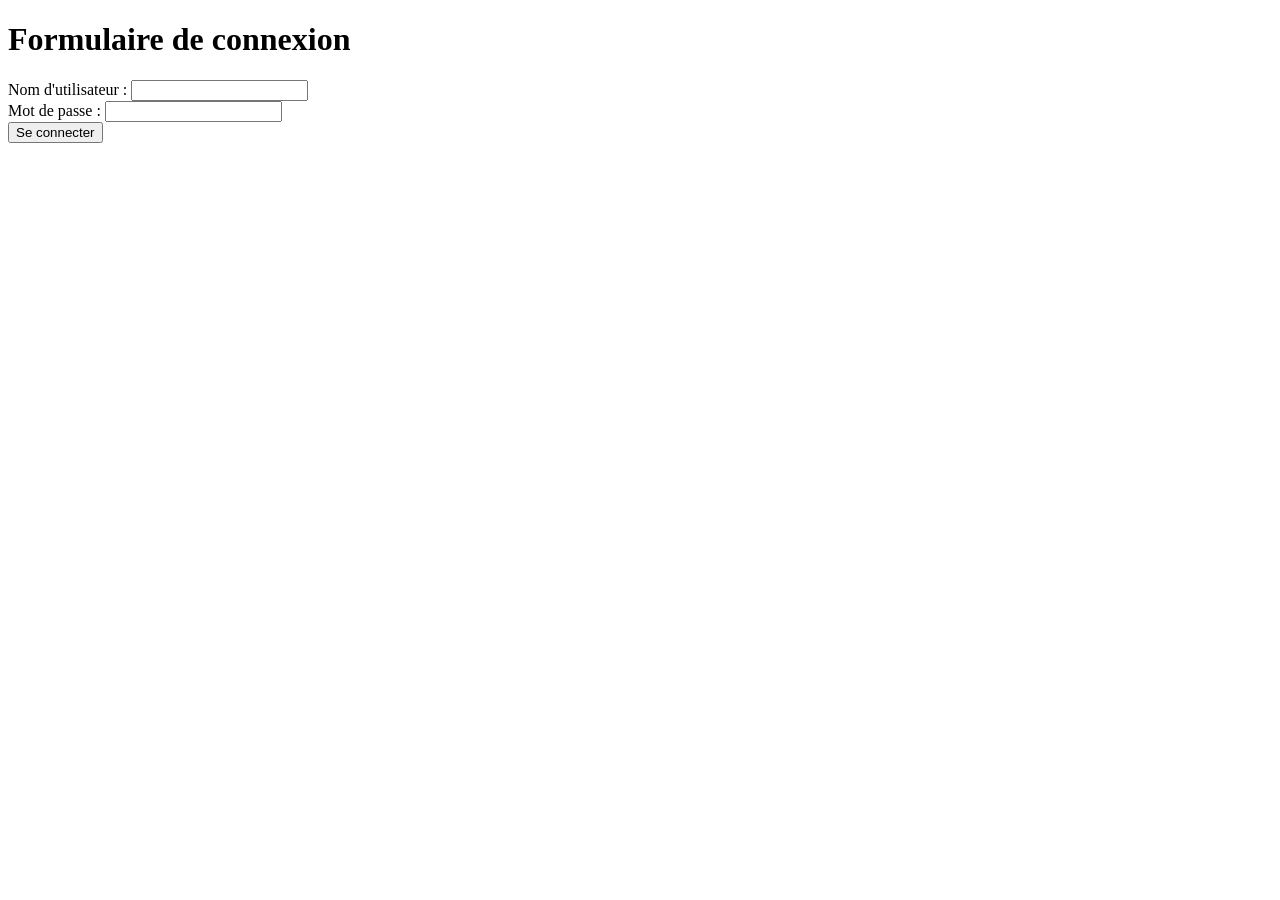
<file: index.html>
<!DOCTYPE html>
<html lang="fr">
<head>
    <meta charset="UTF-8">
    <meta name="viewport" content="width=device-width, initial-scale=1.0">
    <title>Exercice 1 - Formulaire</title>
</head>
<body>
    <h1>Formulaire de connexion</h1>
    
    <form id="monFormulaire">
        <div>
            <label for="username">Nom d'utilisateur :</label>
            <input type="text" id="username" name="username">
        </div>
        
        <div>
            <label for="password">Mot de passe :</label>
            <input type="password" id="password" name="password">
        </div>
        
        <button type="submit">Se connecter</button>
    </form>

    <script src="index.js"></script>
</body>
</html>
</file>
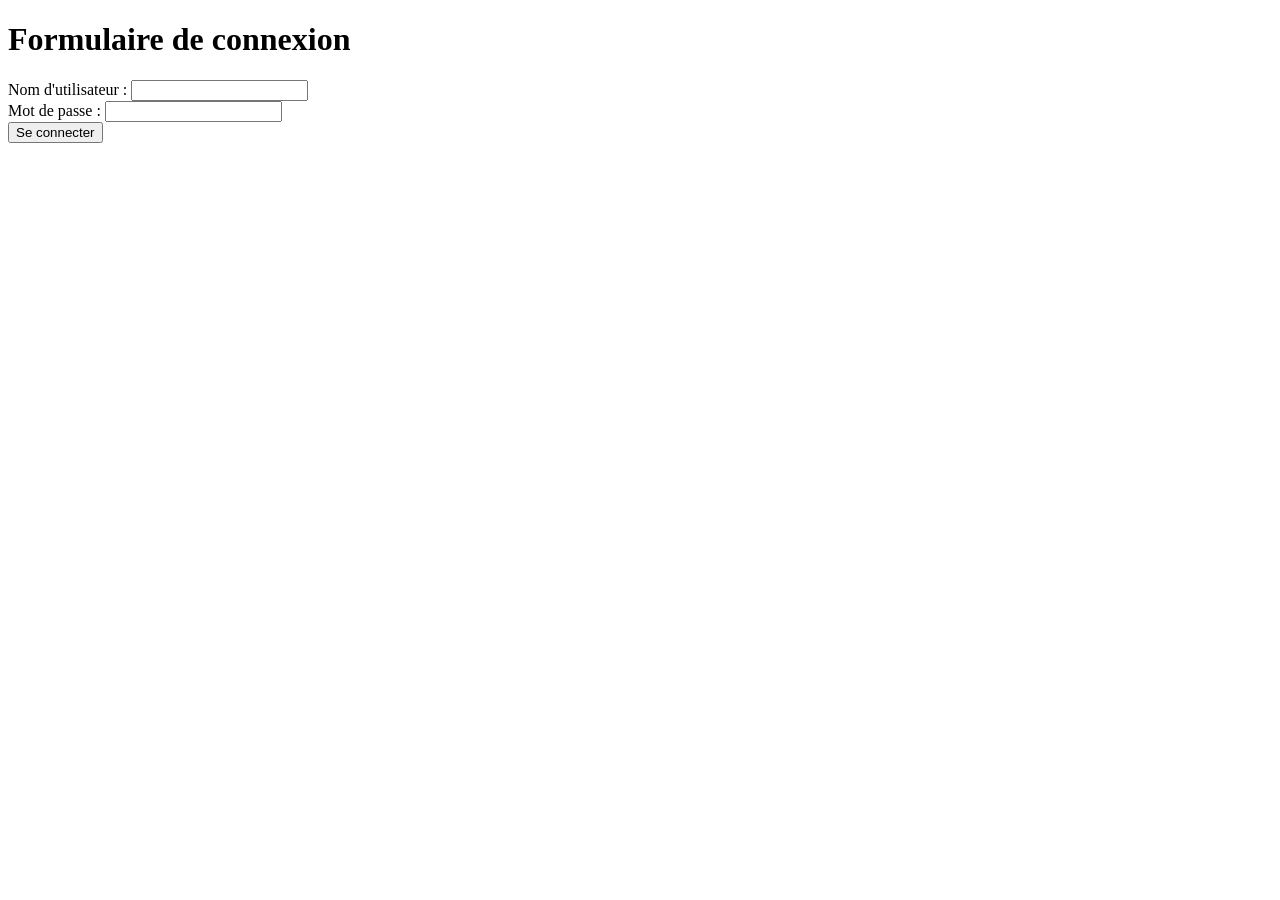
<file: exercice-2/index.html>
<!DOCTYPE html>
<html lang="fr">
<head>
    <meta charset="UTF-8">
    <meta name="viewport" content="width=device-width, initial-scale=1.0">
    <title>Exercice 1 - Formulaire</title>
</head>
<body>
    <h1>Formulaire de connexion</h1>
    
    <form id="monFormulaire" action="https://httpbin.org/post" method="POST"></form>
        <div>
            <label for="username">Nom d'utilisateur :</label>
            <input type="text" id="username" name="username">
        </div>
        
        <div>
            <label for="password">Mot de passe :</label>
            <input type="password" id="password" name="password">
        </div>
        
        <button type="submit">Se connecter</button>
    </form>

    <script src="index.js"></script>
</body>
</html>
</file>
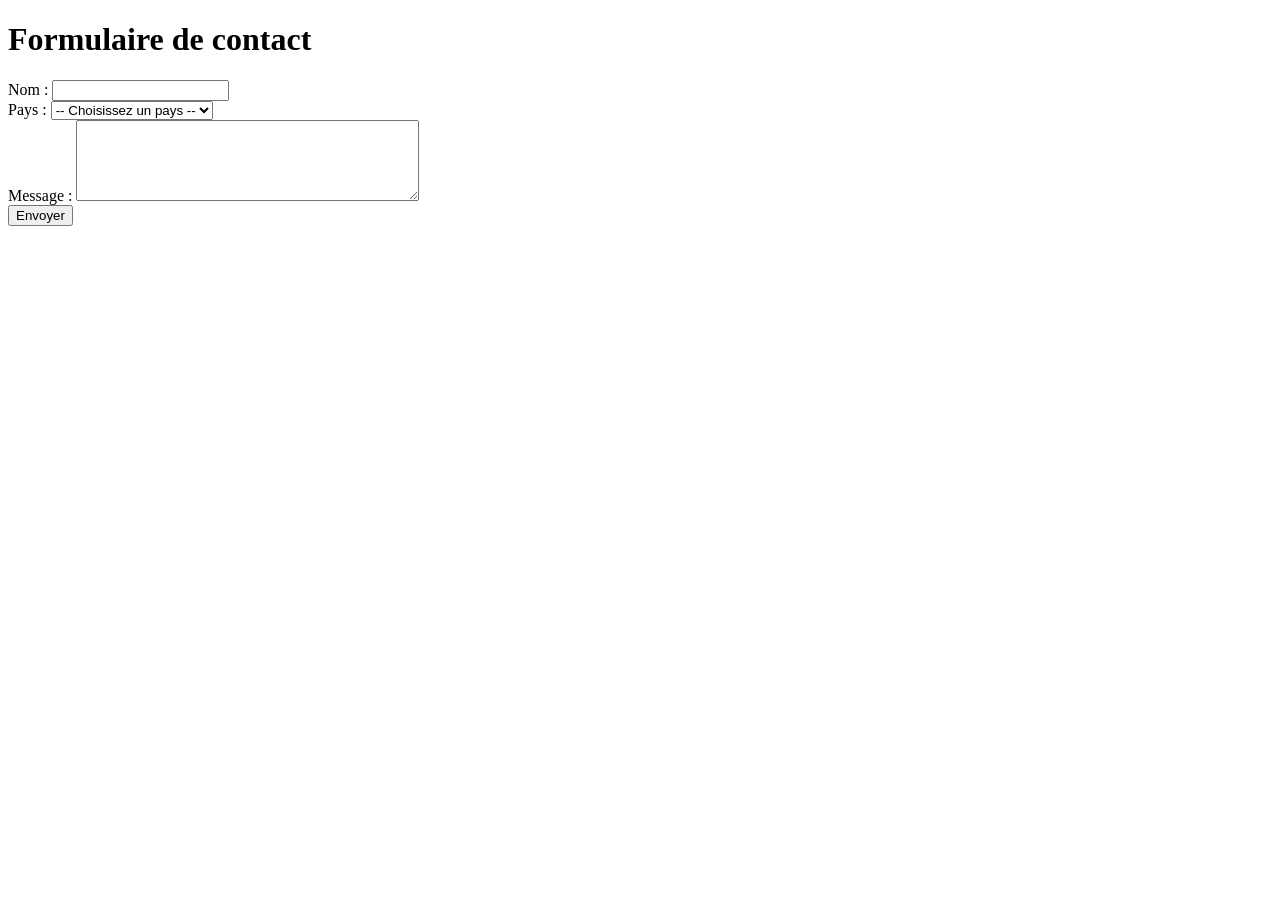
<file: exercice-3/index.html>
<!DOCTYPE html>
<html lang="fr">
<head>
    <meta charset="UTF-8">
    <meta name="viewport" content="width=device-width, initial-scale=1.0">
    <title>Exercice 3 - Formulaire complet</title>
</head>
<body>
    <h1>Formulaire de contact</h1>
    
    <form id="monFormulaire">
        <!-- Champ texte -->
        <div>
            <label for="nom">Nom :</label>
            <input type="text" id="nom" name="nom">
        </div>
        
        <!-- Select (liste déroulante) -->
        <div>
            <label for="pays">Pays :</label>
            <select id="pays" name="pays">
                <option value="">-- Choisissez un pays --</option>
                <option value="france">France</option>
                <option value="belgique">Belgique</option>
                <option value="suisse">Suisse</option>
                <option value="canada">Canada</option>
            </select>
        </div>
        
        <!-- Textarea (zone de texte multi-lignes) -->
        <div>
            <label for="message">Message :</label>
            <textarea id="message" name="message" rows="5" cols="40"></textarea>
        </div>
        
        <button type="submit">Envoyer</button>
    </form>

    <script src="index.js"></script>
</body>
</html>
</file>
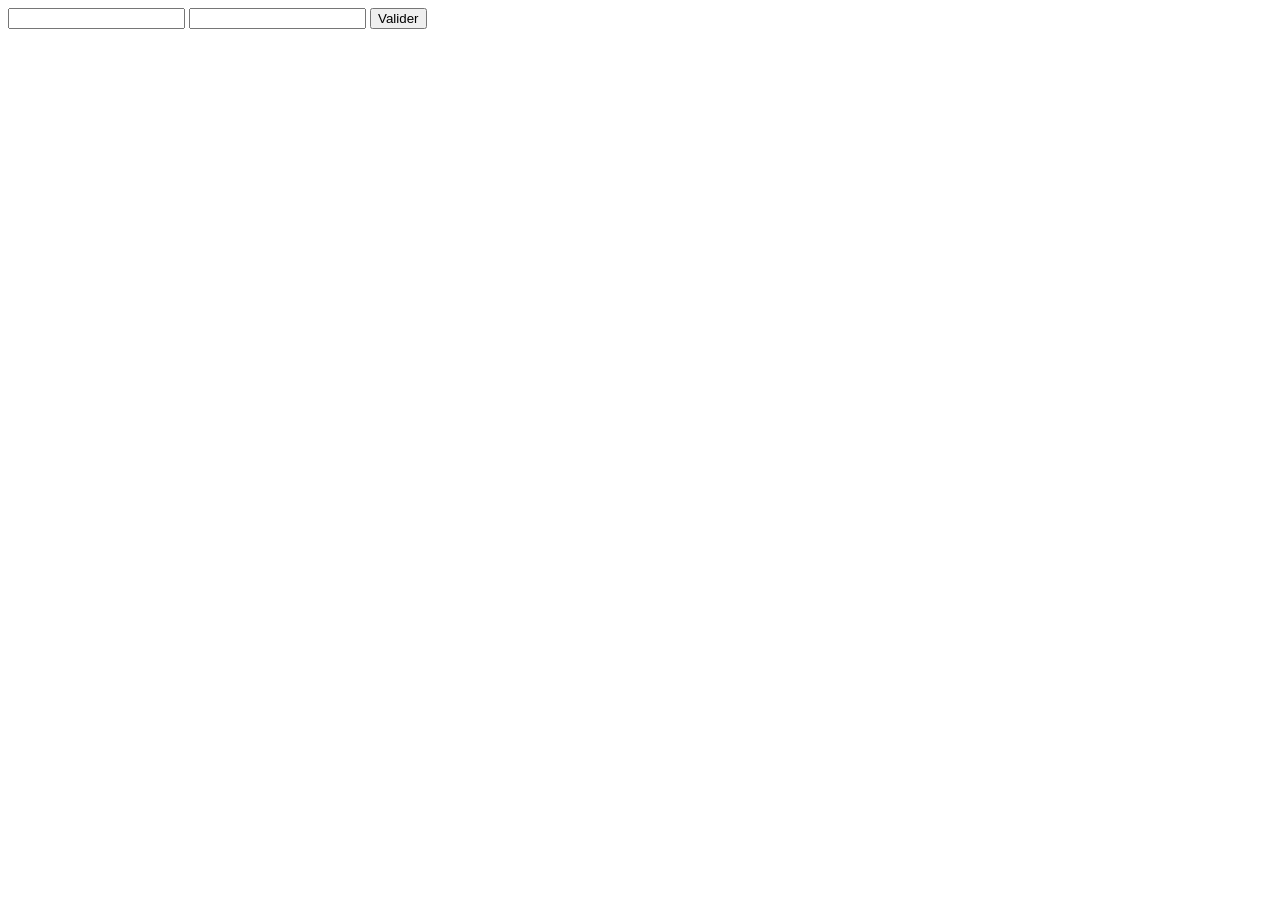
<file: exercice-4/index.html>
<!DOCTYPE html>
<html lang="fr">
    <head>
        <meta charset="utf-8" >
        <title>
            Exercice 4 : Valider les champs de formulaire
        </title>
    </head>
    <body>
        <style>
            .valid {
                border:1px solid green;
            }

            .invalid {
                border: 1px solid red;
            }
        </style>
        <form id="signup-form">
            <input type="password" id="password" name="password" />
            <input type="password" id="confirm_password" name="confirm_password" />
            <button type="submit">Valider</button>
        </form>
    </body>
    <script type="application/javascript" src="index.js"></script>
</html>
</file>
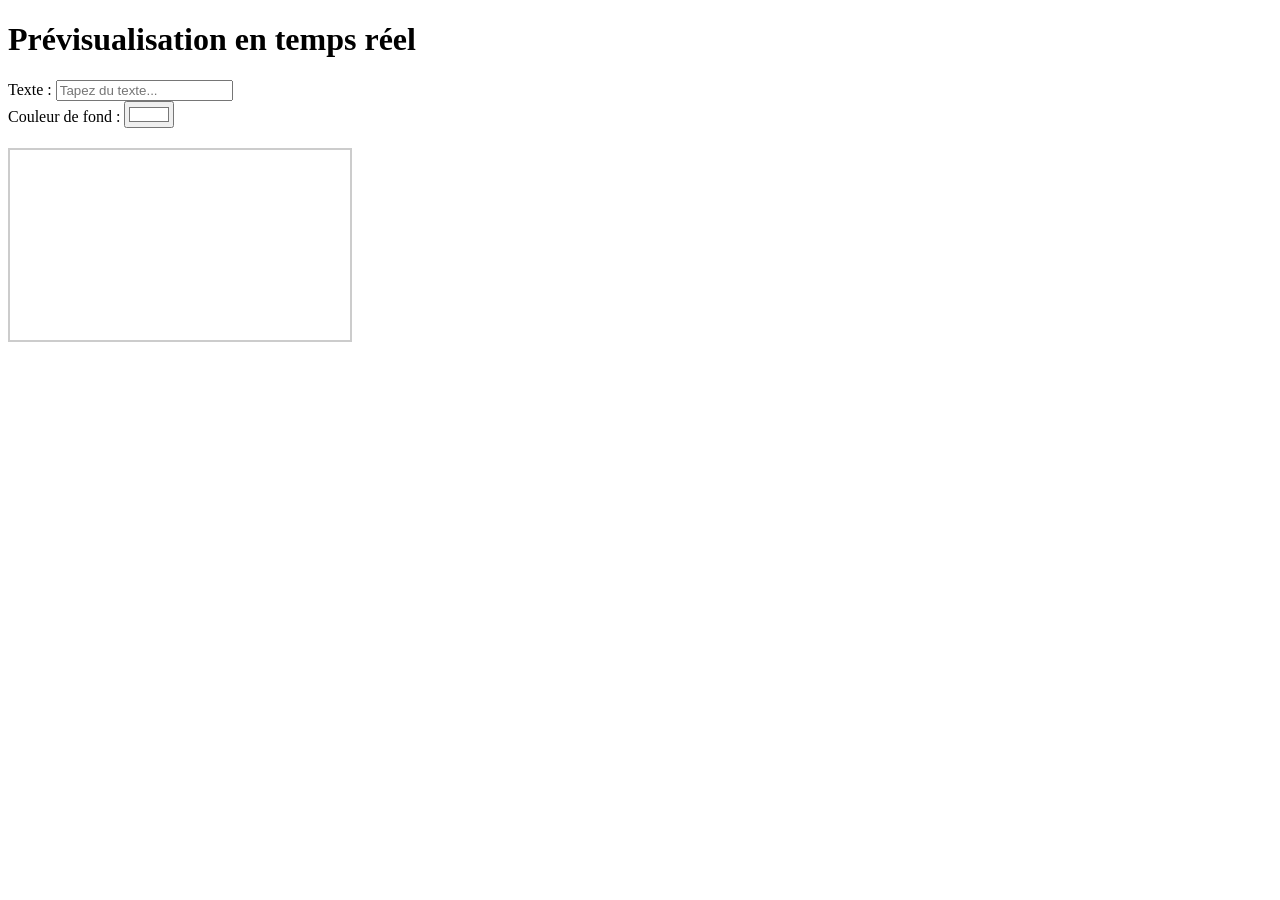
<file: exercice-5/index.html>
<!DOCTYPE html>
<html lang="fr">
<head>
    <meta charset="UTF-8">
    <meta name="viewport" content="width=device-width, initial-scale=1.0">
    <title>Exercice 5 - Prévisualisation</title>
    <style>
        #preview {
            width: 300px;
            height: 150px;
            border: 2px solid #ccc;
            padding: 20px;
            margin-top: 20px;
            font-size: 24px;
            font-weight: bold;
        }
    </style>
</head>
<body>
    <h1>Prévisualisation en temps réel</h1>
    
    <form>
        <div>
            <label for="textInput">Texte :</label>
            <input type="text" id="textInput" placeholder="Tapez du texte...">
        </div>
        
        <div>
            <label for="colorPicker">Couleur de fond :</label>
            <input type="color" id="colorPicker" value="#ffffff">
        </div>
    </form>
    
    <!-- Div de prévisualisation (vide au départ) -->
    <div id="preview"></div>

    <script src="index.js"></script>
</body>
</html>
</file>
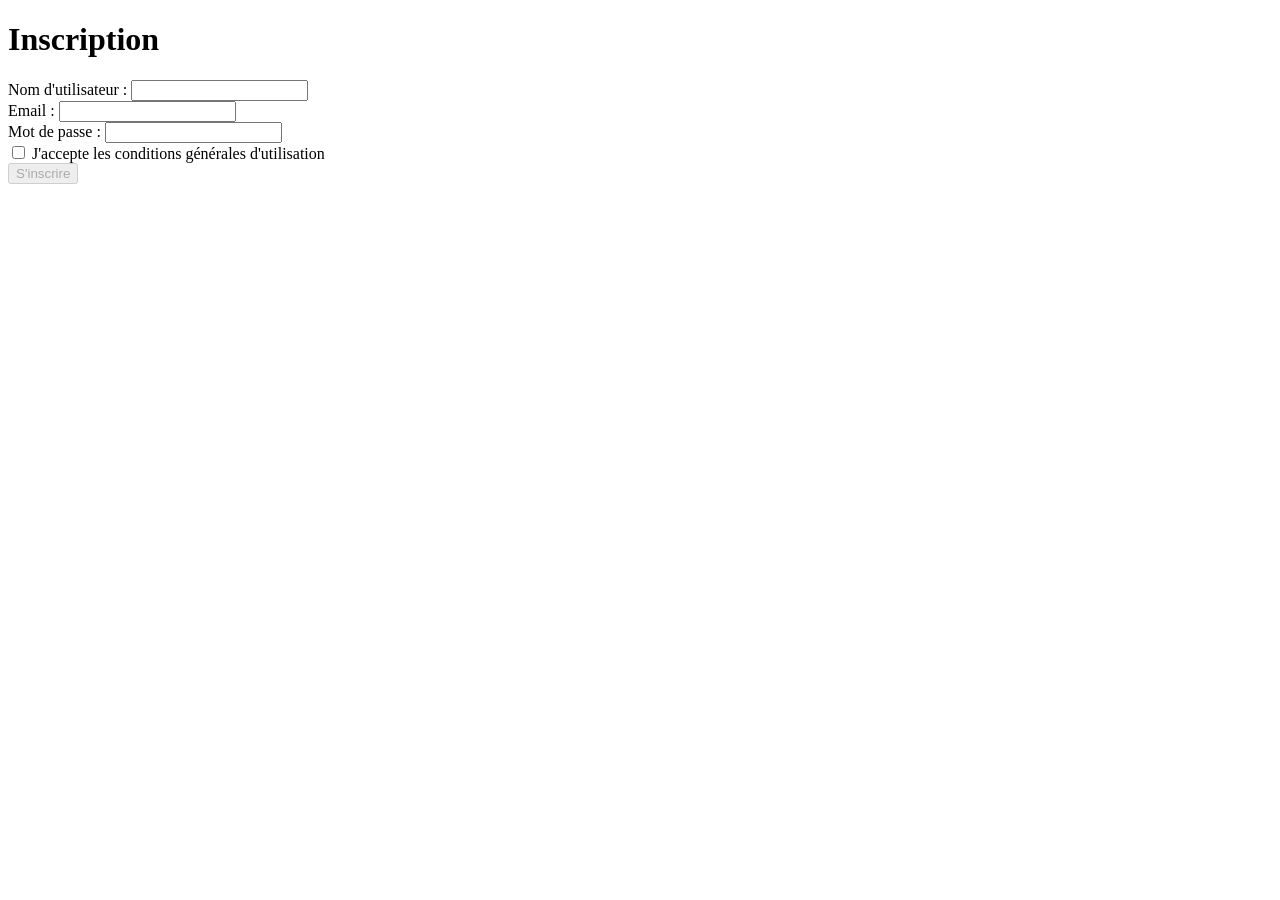
<file: exercice-6/index.html>
<!DOCTYPE html>
<html lang="fr">
<head>
    <meta charset="UTF-8">
    <meta name="viewport" content="width=device-width, initial-scale=1.0">
    <title>Exercice 6 - Formulaire d'inscription</title>
</head>
<body>
    <h1>Inscription</h1>
    
    <form id="signupForm">
        <div>
            <label for="username">Nom d'utilisateur :</label>
            <input type="text" id="username" name="username">
        </div>
        
        <div>
            <label for="email">Email :</label>
            <input type="email" id="email" name="email">
        </div>
        
        <div>
            <label for="password">Mot de passe :</label>
            <input type="password" id="password" name="password">
        </div>
        <div>
    <input type="checkbox" id="terms" name="terms">
    <label for="terms">J'accepte les conditions générales d'utilisation</label>
        </div>
        
        <button type="submit" id="btn" disabled>S'inscrire</button>
    </form>

    <script src="index.js"></script>
</body>
</html>
</file>
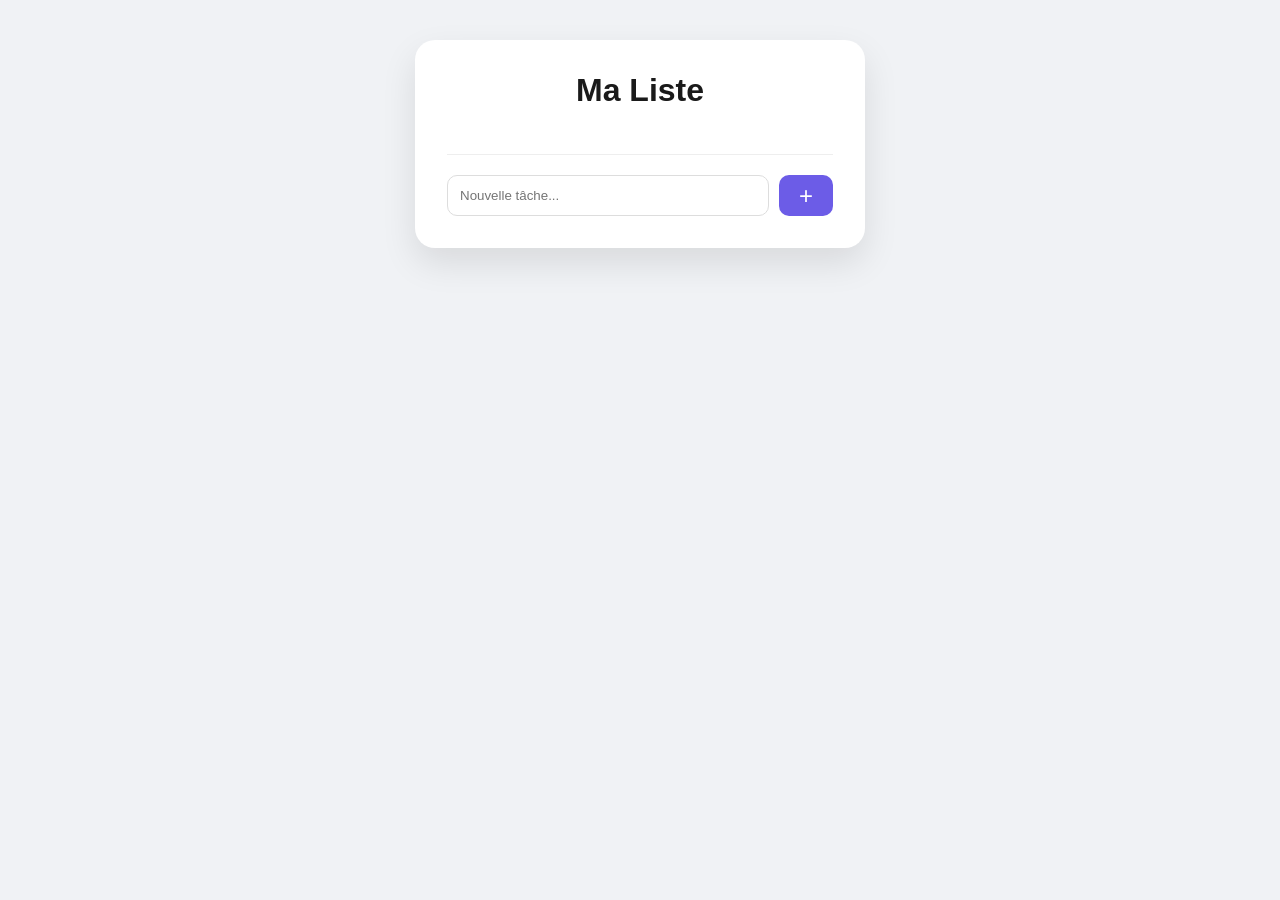
<file: toDoList/index.html>
<!DOCTYPE html>
<html lang="fr">
    <head>
        <meta charset="UTF-8">
        <meta name="viewport" content="width=device-width, initial-scale=1.0">
        <title>Mini-Projet ToDoList</title>
        <link rel="stylesheet" href="style.css">
    </head>
    <body>
    <div class="container">
        <header>
            <h1>Ma Liste</h1>
        </header>

        <ul id="todo-list">
            <!-- Exemple pour vous montrer la structure HTML à créer -->
            
        </ul>

        <form id="todo-form">
            <input type="text" id="todo-input" placeholder="Nouvelle tâche..." required>
            <button type="submit" id="add-btn">+</button>
        </form>
    </div>

    <script type="application/javascript" src="index.js"></script>
    </body>
</html>
</file>
<file: toDoList/style.css>
* {
    margin: 0;
    padding: 0;
    box-sizing: border-box;
}

body {
    font-family: 'Segoe UI', sans-serif;
    background-color: #f0f2f5;
    display: flex;
    justify-content: center;
    padding-top: 40px;
}

.container {
    background: white;
    width: 90%;
    max-width: 450px;
    padding: 2rem;
    border-radius: 20px;
    box-shadow: 0 15px 35px rgba(0, 0, 0, 0.1);
}

header h1 {
    margin-bottom: 20px;
    text-align: center;
    color: #1a1a1a;
}


#todo-list {
    list-style: none;
    margin-bottom: 25px;
    max-height: 400px;
    overflow-y: auto;
}

.todo-item {
    display: flex;
    align-items: center;
    gap: 12px;
    padding: 12px;
    border-radius: 10px;
    transition: background 0.2s;
}

.todo-item:hover {
    background: #f8f9fa;
}


.todo-text {
    flex: 1;
    font-size: 1rem;
    transition: color 0.3s, text-decoration 0.3s;
}


.completed .todo-text {
    text-decoration: line-through;
    color: #a0aec0;
}


.todo-checkbox {
    width: 18px;
    height: 18px;
    cursor: pointer;
    accent-color: #6c5ce7;
}


#todo-form {
    display: flex;
    gap: 10px;
    border-top: 1px solid #eee;
    padding-top: 20px;
}

#todo-input {
    flex: 1;
    padding: 12px;
    border: 1px solid #ddd;
    border-radius: 10px;
    outline: none;
}

#add-btn {
    background: #6c5ce7;
    color: white;
    border: none;
    padding: 0 20px;
    border-radius: 10px;
    cursor: pointer;
    font-size: 1.5rem;
}

.delete-btn {
    background: none;
    border: none;
    color: #ff7675;
    cursor: pointer;
    font-weight: bold;
    font-size: 0.8rem;
}
</file>
